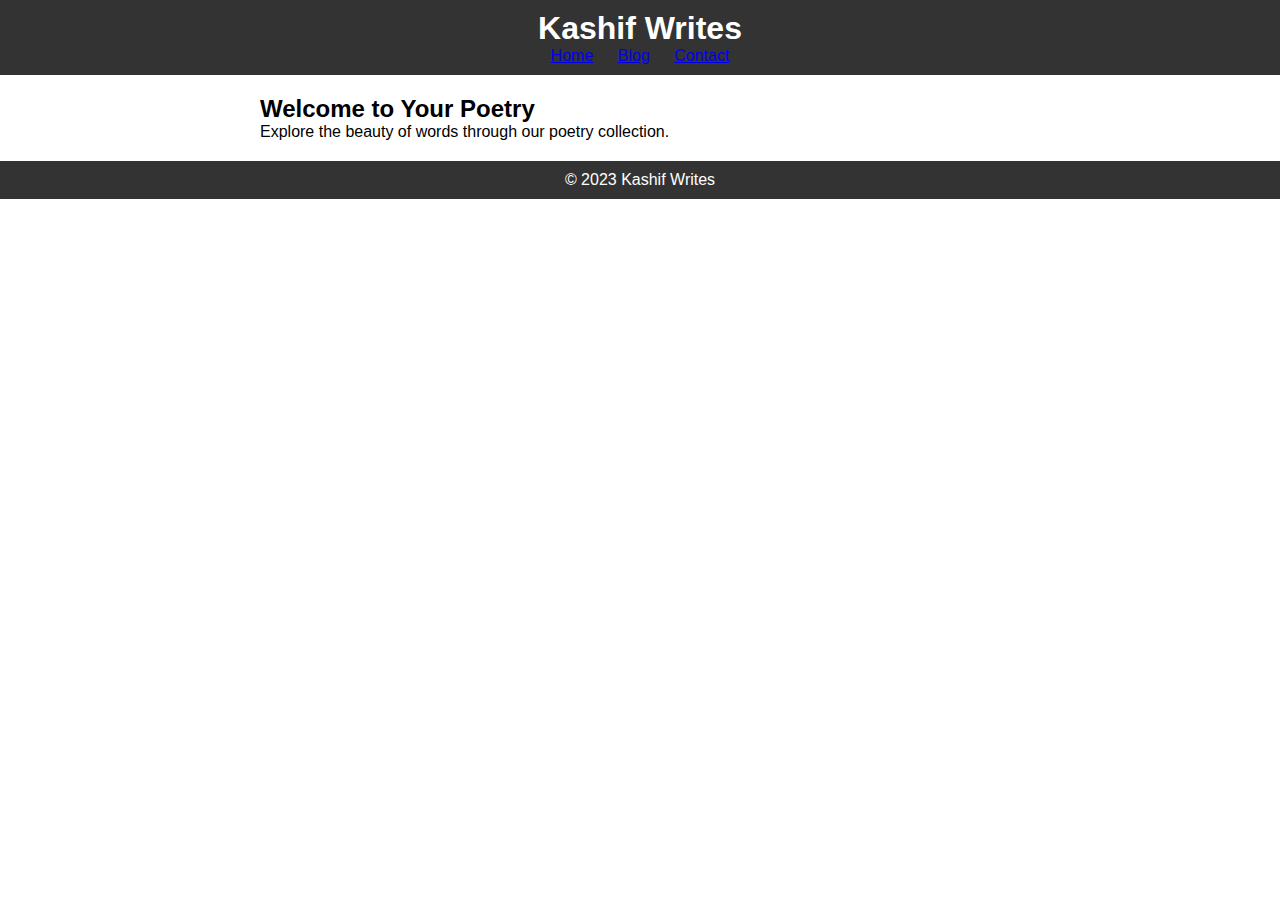
<file: index.html>
<!DOCTYPE html>
<html lang="en">
<head>
    <meta charset="UTF-8">
    <meta name="viewport" content="width=device-width, initial-scale=1.0">
    <link rel="stylesheet" href="styles.css">
    <title>Kashif Writes - Home</title>
</head>
<body>
    <header>
        <h1>Kashif Writes</h1>
        <nav>
            <ul>
                <li><a href="index.html">Home</a></li>
                <li><a href="blog.html">Blog</a></li>
                <li><a href="contact.html">Contact</a></li>
            </ul>
        </nav>
    </header>
    <section class="content">
        <h2>Welcome to Your Poetry</h2>
        <p>Explore the beauty of words through our poetry collection.</p>
    </section>
    <footer>
        <p>&copy; 2023 Kashif Writes</p>
    </footer>
</body>
</html>
</file>
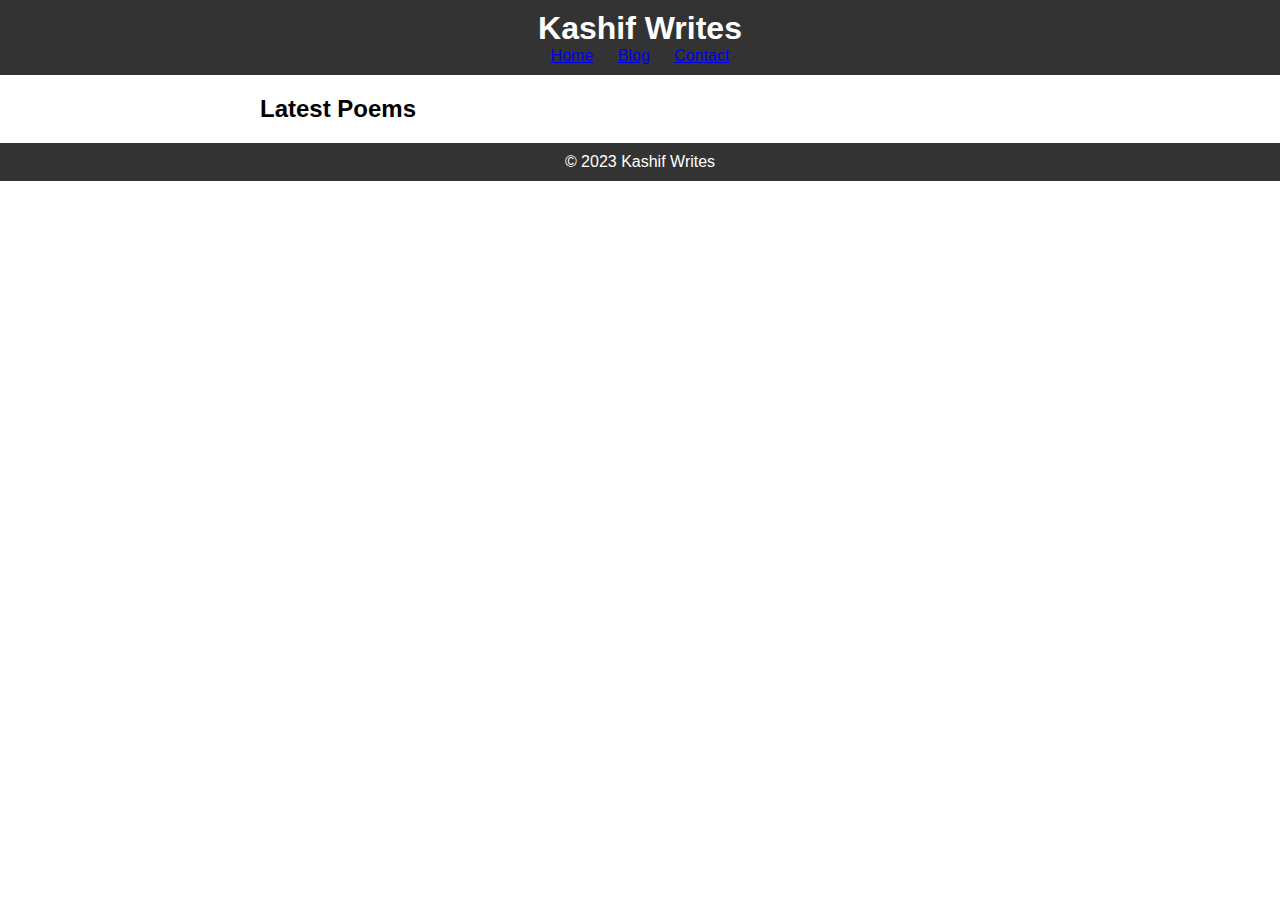
<file: blog.html>
<!DOCTYPE html>
<html lang="en">
<head>
    <meta charset="UTF-8">
    <meta name="viewport" content="width=device-width, initial-scale=1.0">
    <link rel="stylesheet" href="styles.css">
    <title>Kashif Writes - Blog</title>
</head>
<body>
    <header>
        <h1>Kashif Writes</h1>
        <nav>
            <ul>
                <li><a href="index.html">Home</a></li>
                <li><a href="blog.html">Blog</a></li>
                <li><a href="contact.html">Contact</a></li>
            </ul>
        </nav>
    </header>
    <section class="content">
        <h2>Latest Poems</h2>
        <!-- Add your blog post content here -->
    </section>
    <footer>
        <p>&copy; 2023 Kashif Writes</p>
    </footer>
</body>
</html>
</file>
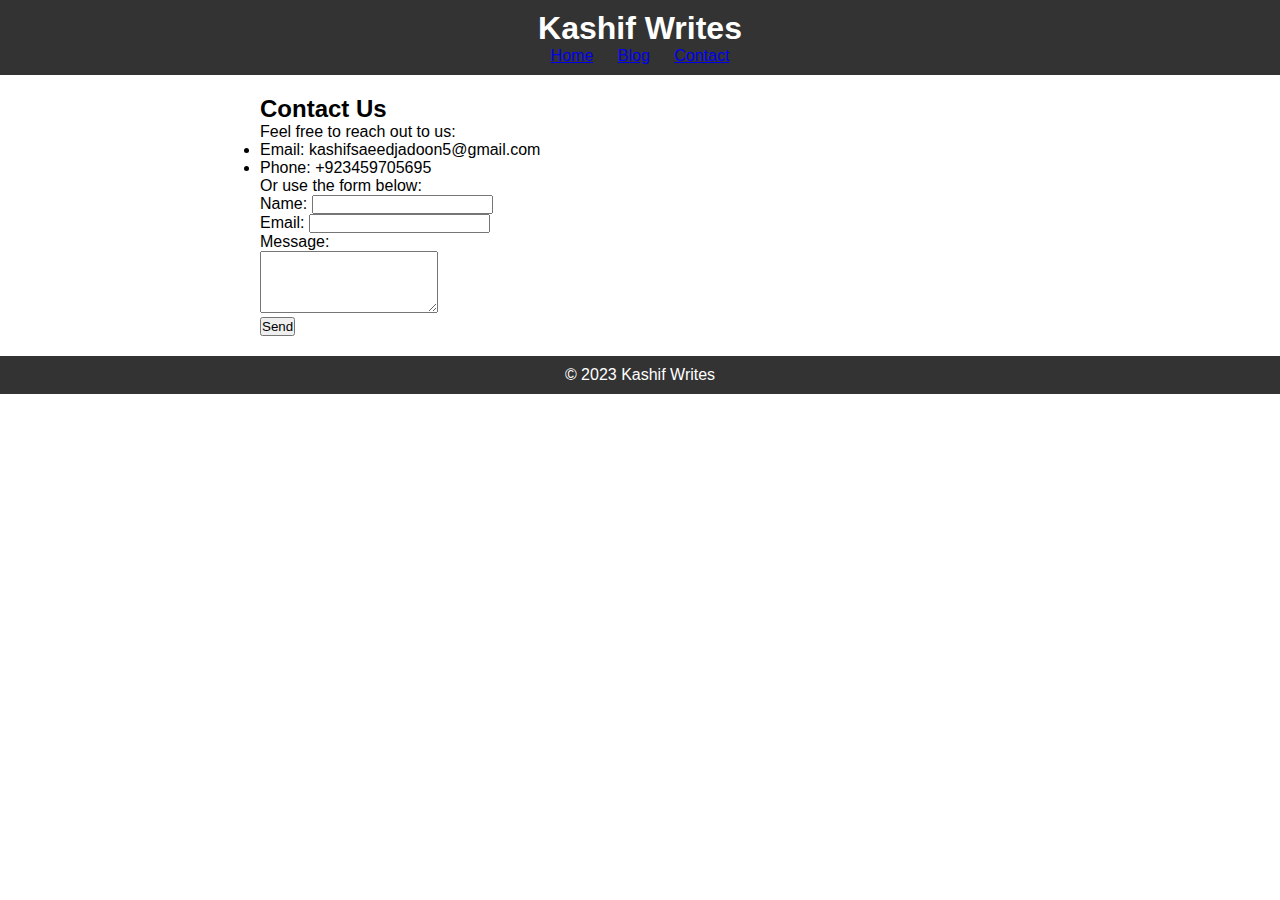
<file: contact.html>
<!DOCTYPE html>
<html lang="en">
<head>
    <meta charset="UTF-8">
    <meta name="viewport" content="width=device-width, initial-scale=1.0">
    <link rel="stylesheet" href="styles.css">
    <title>Kashif Writes - Contact</title>
</head>
<body>
    <header>
        <h1>Kashif Writes</h1>
        <nav>
            <ul>
                <li><a href="index.html">Home</a></li>
                <li><a href="blog.html">Blog</a></li>
                <li><a href="contact.html">Contact</a></li>
            </ul>
        </nav>
    </header>
    <section class="content">
        <h2>Contact Us</h2>
        <p>Feel free to reach out to us:</p>
        <ul>
            <li>Email: kashifsaeedjadoon5@gmail.com</li>
            <li>Phone: +923459705695</li>
        </ul>
        <p>Or use the form below:</p>
        <form action="process_form.php" method="post">
            <label for="name">Name:</label>
            <input type="text" id="name" name="name" required><br>
        
            <label for="email">Email:</label>
            <input type="email" id="email" name="email" required><br>
        
            <label for="message">Message:</label><br>
            <textarea id="message" name="message" rows="4" required></textarea><br>
        
            <input type="submit" value="Send">
        </form>
    </section>
    <footer>
        <p>&copy; 2023 Kashif Writes</p>
    </footer>
</body>
</html>
</file>
<file: styles.css>
/* Reset some default styles */
* {
    margin: 0;
    padding: 0;
    box-sizing: border-box;
}

/* Basic styling */
body {
    font-family: Arial, sans-serif;
}

header {
    background-color: #333;
    color: #fff;
    padding: 10px 0;
    text-align: center;
}

nav ul {
    list-style: none;
}

nav ul li {
    display: inline;
    margin-right: 20px;
}

nav ul li:last-child {
    margin-right: 0;
}

.content {
    max-width: 800px;
    margin: 20px auto;
    padding: 0 20px;
}

footer {
    background-color: #333;
    color: #fff;
    text-align: center;
    padding: 10px 0;
}

/* Add more CSS styles as needed for your design */
</file>
